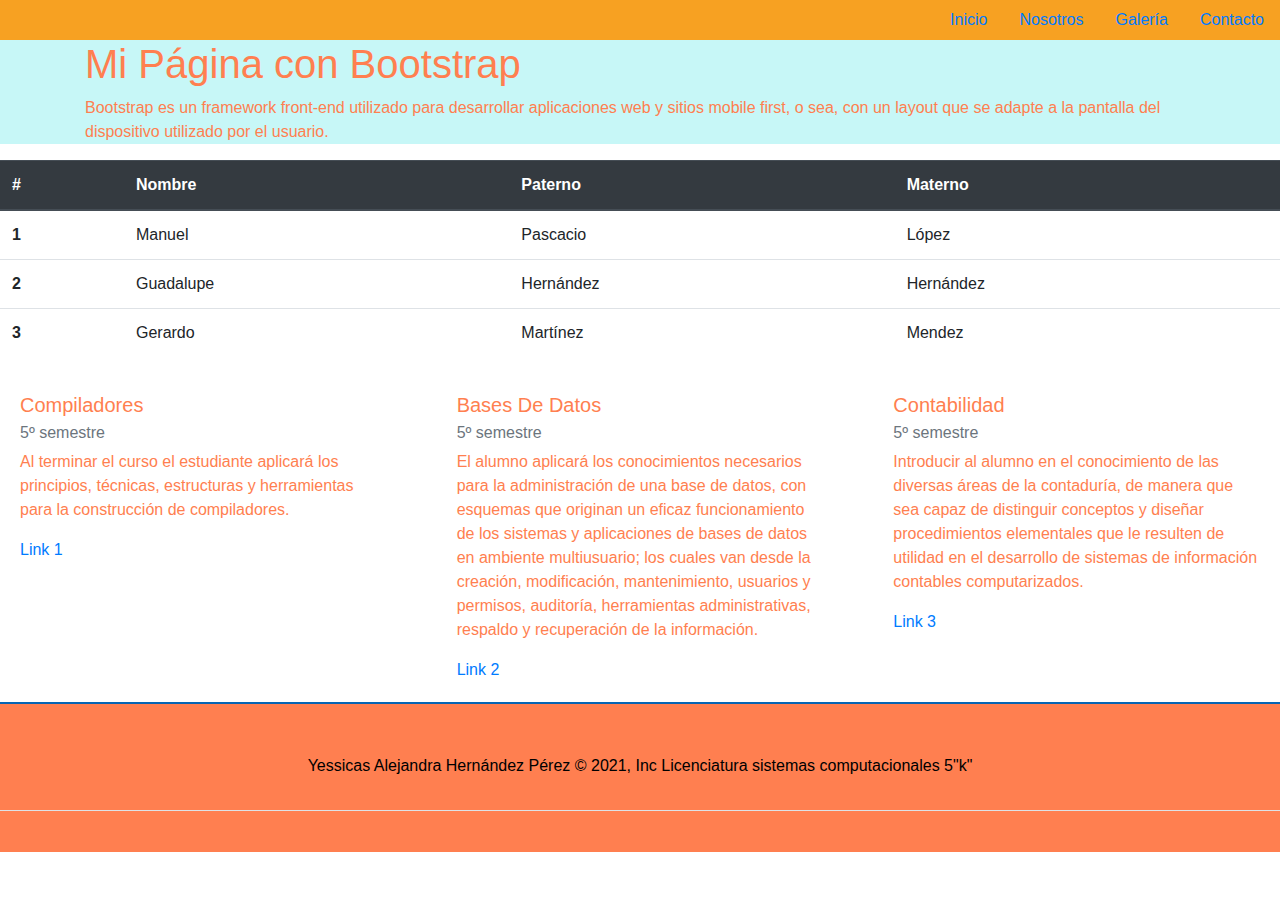
<file: Practica 10/index.html>
<!DOCTYPE html>
<html lang="en">
<head>
    <meta charset="UTF-8">
    <meta http-equiv="X-UA-Compatible" content="IE=edge">
    <meta name="viewport" content="width=device-width, initial-scale=1.0">
    <link rel="stylesheet" href="css/style.css">
    <link rel="stylesheet" type="text/css" href="bootstrap/bootstrap.min.css">
    <script type="text/javascript" src="js/bootstrap.min.js"></script>
    <title>Practica 10</title>
</head>
<body>
  <header>
    <nav>
        <ul class="nav justify-content-end">
            <li class="nav-item"><a href="" class="nav-link active">Inicio</a></li>
            <li class="nav-item"><a href="Nosotros.html" class="nav-link">Nosotros</a></li>
            <li class="nav-item"><a href="Galeria.html" class="nav-link">Galería</a></li>
            <li class="nav-item"><a href="contacto.html" class="nav-link disable" tabindex="-1" aria-disabled="true">Contacto</a></li>
        </ul>
    </nav>
    </header>
    <article>
        <div class="container">
            <h1>Mi Página con Bootstrap</h1>
            <p>Bootstrap es un framework front-end utilizado para desarrollar aplicaciones web y sitios mobile first, o sea, con un layout que se adapte a la pantalla del dispositivo utilizado por el usuario.</p>
        </p>
        </div>
    </article>
        <table class="table">
            <thead class="thead-dark">
              <tr>
                <th scope="col">#</th>
                <th scope="col">Nombre</th>
                <th scope="col">Paterno</th>
                <th scope="col">Materno</th>
              </tr>
            </thead>
            <tbody>
              <tr>
                <th scope="row">1</th>
                <td>Manuel</td>
                <td>Pascacio</td>
                <td>López</td>
              </tr>
              <tr>
                <th scope="row">2</th>
                <td>Guadalupe</td>
                <td>Hernández</td>
                <td>Hernández</td>
              </tr>
              <tr>
                <th scope="row">3</th>
                <td>Gerardo</td>
                <td>Martínez</td>
                <td>Mendez</td>
              </tr>
            </tbody>
          </table>
<div class="row">
        <div class="col-4">
            <div class="card-body">
                <h5 class="card-title">Compiladores</h5>
                <h6 class="card-subtitle mb-2 text-muted">5º semestre</h6>
                <p class="card-text">Al terminar el curso el estudiante aplicará los principios, técnicas, estructuras y
                  herramientas para la construcción de compiladores.</p>
                  <a href="#" class="card-link">Link 1</a>
            </div>
        </div>
        <div class="col-4">
            <div class="card-body">
                <h5 class="card-title">Bases De Datos</h5>
                <h6 class="card-subtitle mb-2 text-muted">5º semestre</h6>
                <p class="card-text">El alumno aplicará los conocimientos necesarios para la administración de una
                  base de datos, con esquemas que originan un eficaz funcionamiento de los
                  sistemas y aplicaciones de bases de datos en ambiente multiusuario; los cuales
                  van desde la creación, modificación, mantenimiento, usuarios y permisos,
                  auditoría, herramientas administrativas, respaldo y recuperación de la información.</p>
                  <a href="#" class="card-link">Link 2</a>
            </div>
        </div>
        <div class="col-4">
            <div class="card-body">
                <h5 class="card-title">Contabilidad</h5>
                <h6 class="card-subtitle mb-2 text-muted">5º semestre</h6>
                <p class="card-text">Introducir al alumno en el conocimiento de las diversas áreas de la contaduría, de
                  manera que sea capaz de distinguir conceptos y diseñar procedimientos
                  elementales que le resulten de utilidad en el desarrollo de sistemas de información
                  contables computarizados.</p>
                  <a href="#" class="card-link">Link 3</a>
            </div>
        </div>    
        <div class="footer">
          <footer class="py-3 my-4">
            <ul class="nav justify-content-center border-bottom pb-3 mb-3">
                <p>Yessicas Alejandra Hernández Pérez  &copy; 2021, Inc Licenciatura sistemas computacionales 5"k"</p>
        </div>
        </footer>
      </div>
    </body>    
</html>
</file>
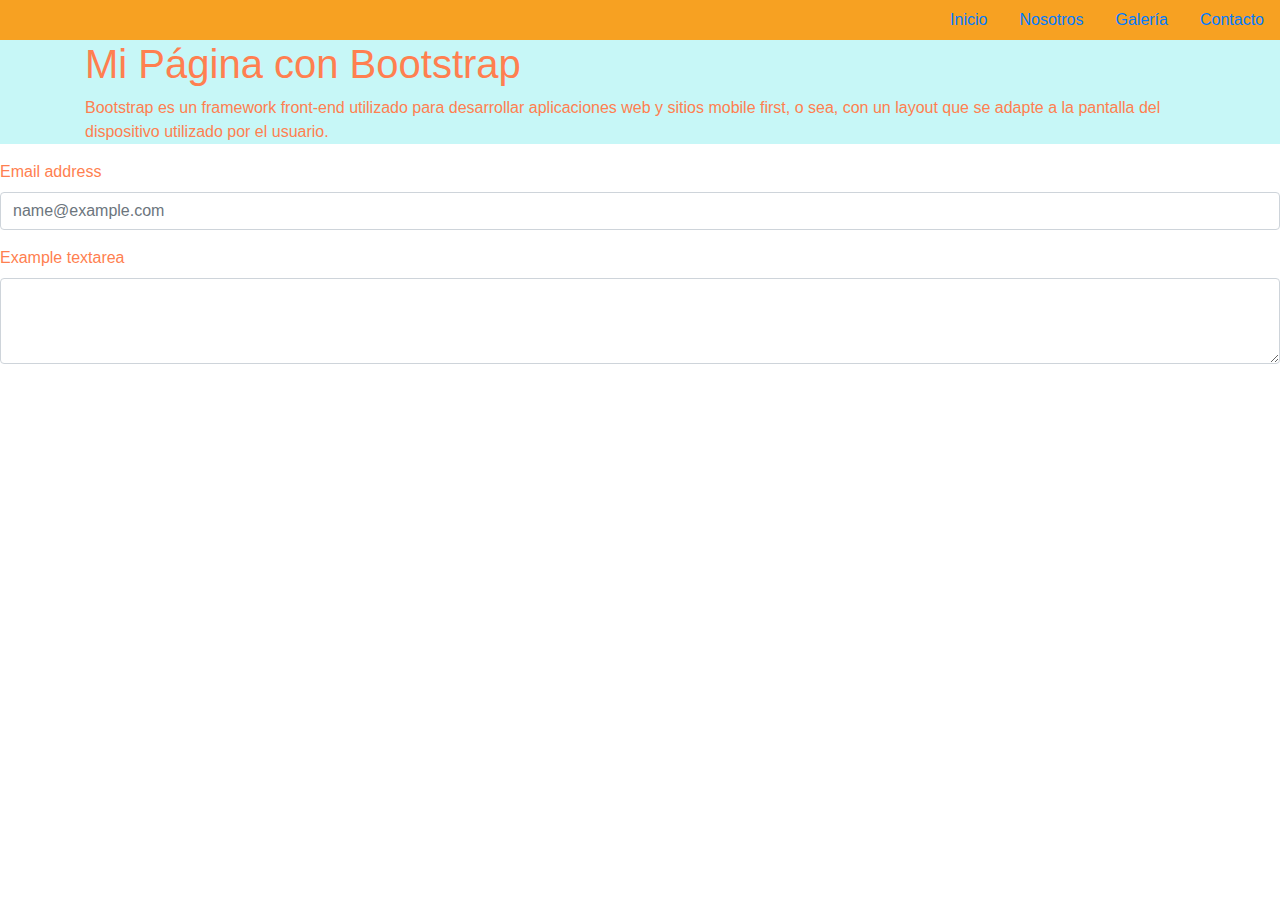
<file: Practica 10/contacto.html>
<!DOCTYPE html>
<html lang="en">
<head>
    <meta charset="UTF-8">
    <meta http-equiv="X-UA-Compatible" content="IE=edge">
    <meta name="viewport" content="width=device-width, initial-scale=1.0">
    <link rel="stylesheet" href="css/style.css">
    <link rel="stylesheet" type="text/css" href="bootstrap/bootstrap.min.css">
    <script type="text/javascript" src="js/bootstrap.min.js"></script>
    <title>Practica 10</title>
</head>
<body>
  <header>
    <nav>
        <ul class="nav justify-content-end">
            <li class="nav-item"><a href="" class="nav-link active">Inicio</a></li>
            <li class="nav-item"><a href="Nosotros.html" class="nav-link">Nosotros</a></li>
            <li class="nav-item"><a href="Galeria.html" class="nav-link">Galería</a></li>
            <li class="nav-item"><a href="contacto.html" class="nav-link disable" tabindex="-1" aria-disabled="true">Contacto</a></li>
        </ul>
    </nav>
    </header>
    <article>
        <div class="container">
            <h1>Mi Página con Bootstrap</h1>
            <p>Bootstrap es un framework front-end utilizado para desarrollar aplicaciones web y sitios mobile first, o sea, con un layout que se adapte a la pantalla del dispositivo utilizado por el usuario.</p>
        </p>
        </div>
    </article>
    <div class="mb-3">
        <label for="exampleFormControlInput1" class="form-label">Email address</label>
        <input type="email" class="form-control" id="exampleFormControlInput1" placeholder="name@example.com">
      </div>
      <div class="mb-3">
        <label for="exampleFormControlTextarea1" class="form-label">Example textarea</label>
        <textarea class="form-control" id="exampleFormControlTextarea1" rows="3"></textarea>
      </div>
</file>
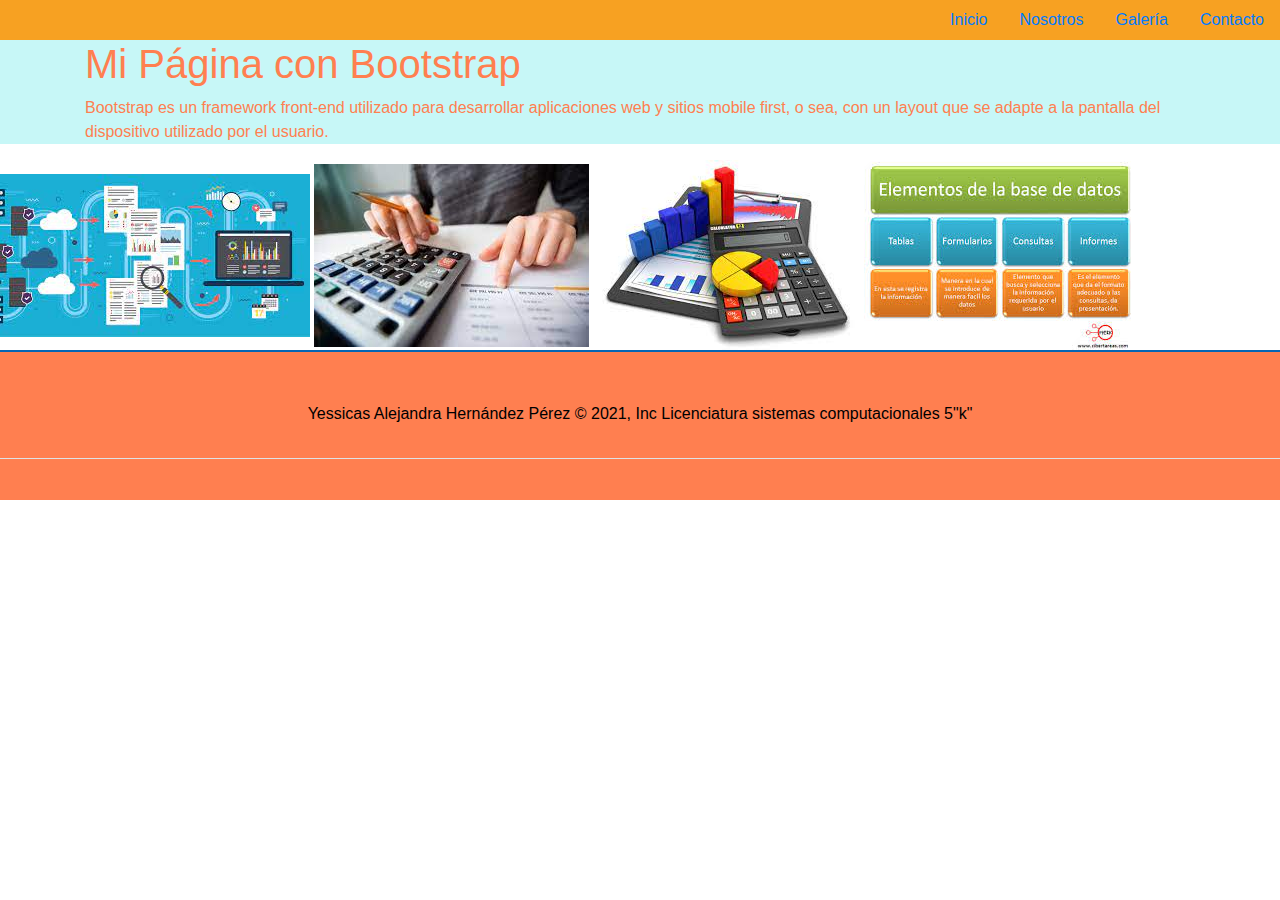
<file: Practica 10/Galeria.html>
<!DOCTYPE html>
<html lang="en">
<head>
    <meta charset="UTF-8">
    <meta http-equiv="X-UA-Compatible" content="IE=edge">
    <meta name="viewport" content="width=device-width, initial-scale=1.0">
    <link rel="stylesheet" href="css/style.css">
    <link rel="stylesheet" type="text/css" href="bootstrap/bootstrap.min.css">
    <script type="text/javascript" src="js/bootstrap.min.js"></script>
    <title>Practica 10</title>
</head>
<body>
  <header>
    <nav>
        <ul class="nav justify-content-end">
            <li class="nav-item"><a href="" class="nav-link active">Inicio</a></li>
            <li class="nav-item"><a href="Nosotros.html" class="nav-link">Nosotros</a></li>
            <li class="nav-item"><a href="Galeria.html" class="nav-link">Galería</a></li>
            <li class="nav-item"><a href="contacto.html" class="nav-link disable" tabindex="-1" aria-disabled="true">Contacto</a></li>
        </ul>
    </nav>
    </header>
    <article>
        <div class="container">
            <h1>Mi Página con Bootstrap</h1>
            <p>Bootstrap es un framework front-end utilizado para desarrollar aplicaciones web y sitios mobile first, o sea, con un layout que se adapte a la pantalla del dispositivo utilizado por el usuario.</p>
        </p>
        </div>
    </article>
    <a href="img/foto3.jpg" data-lightbox="show-1" data-title="por la mañana"><img src="img/foto3.jpg" alt="texto alternativo"></a>

<a href="img/foto4.jpg" data-lightbox="show-1" data-title="por la tarde"><img src="img/foto4.jpg" alt="texto alternativo"></a>
<a href="img/foto2.jpg" data-lightbox="show-1" data-title="por la noche"><img src="img/foto2.jpg" alt="texto alternativo "></a>
<a href="img/foto5.jpg" data-lightbox="show-1" data-title="por la noche"><img src="img/foto5.jpg" alt="texto alternativo "></a>
      </div>
      </div>
      <div class="footer">
        <footer class="py-3 my-4">
          <ul class="nav justify-content-center border-bottom pb-3 mb-3">
              <p>Yessicas Alejandra Hernández Pérez  &copy; 2021, Inc Licenciatura sistemas computacionales 5"k"</p>
      </div>
      </footer>
      </body>
      </html>
</file>
<file: Practica 10/css/style.css>
*{
    padding: 0;
    margin: 0;
}
article{
    background-color: rgb(199,247,247);
}
nav{
    background-color: rgb(247, 161, 34)
}
container{
    float:left;
    position:relative;
    bottom:0;
    width: 100%;
    height: 150px;
    box-sizing: border-box;
    border-top: 2px solid #000;
    background-color:#0665b3;
    color:white;
    text-align: center;
    padding-top: 10px;
}
div {
    color:coral;
  }
  .footer {
        position: relative;
        float: left;
        bottom: 0;
        width: 100%;
        height: 150px;
        box-sizing: border-box;
        border-top: 2px solid #0665b3;
        background-color: coral;
        color:black;
        text-align: center;
        padding-top: 10px;
      }
</file>
